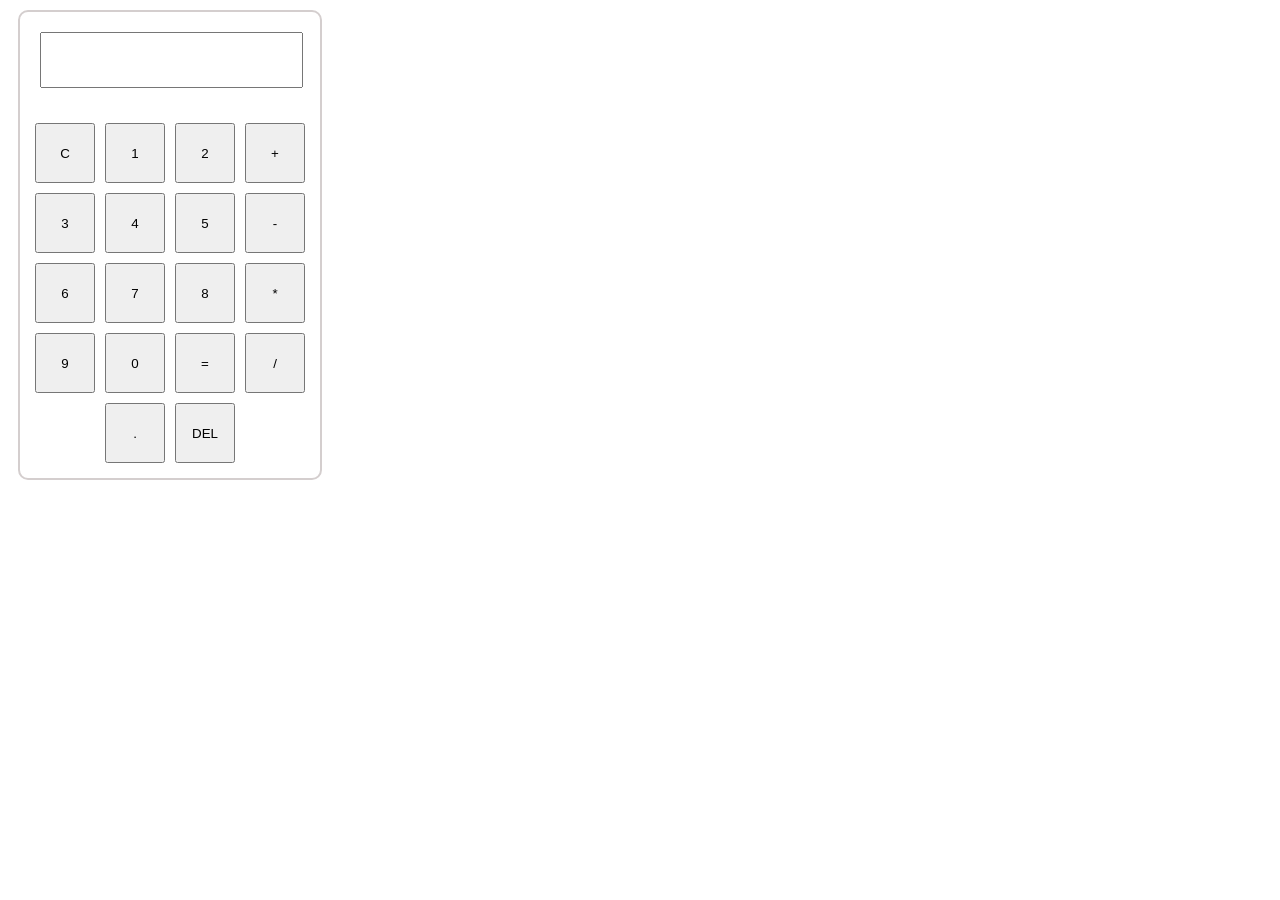
<file: Calculator/index.html>
<!DOCTYPE html>
<html lang="en">
<head>
  <title>CALCULATOR</title>
  <link rel="stylesheet" href="style.css">
</head>
<body>
  <div id="calculator">
    <input type="text" id="display" readonly>
      <div class="button-container">

        <button id="btn" onclick="currentDisplay = ''; 
          document.querySelector('#display').value = currentDisplay;">C</button>

        <button id="btn" onclick="currentDisplay = currentDisplay + '1'; 
          document.querySelector('#display').value = currentDisplay;">1</button>

        <button id="btn" onclick="currentDisplay = currentDisplay + '2'; 
          document.querySelector('#display').value = currentDisplay;">2</button>

        <button id="btn" onclick="currentDisplay = currentDisplay + '+'; 
          document.querySelector('#display').value = currentDisplay;">+</button>

        <button id="btn" onclick="currentDisplay = currentDisplay + '3'; 
          document.querySelector('#display').value = currentDisplay;">3</button>

        <button id="btn" onclick="currentDisplay = currentDisplay + '4';
          document.querySelector('#display').value = currentDisplay;">4</button>

        <button id="btn" onclick="currentDisplay = currentDisplay + '5'; 
          document.querySelector('#display').value = currentDisplay;">5</button>

        <button id="btn" onclick="currentDisplay = currentDisplay + '-';
         document.querySelector('#display').value = currentDisplay;">-</button>

        <button id="btn" onclick="currentDisplay = currentDisplay + '6';
         document.querySelector('#display').value = currentDisplay;">6</button>

        <button id="btn" onclick="currentDisplay = currentDisplay + '7';
         document.querySelector('#display').value = currentDisplay;">7</button>

        <button id="btn" onclick="currentDisplay = currentDisplay + '8';
         document.querySelector('#display').value = currentDisplay;">8</button>

        <button id="btn" onclick="currentDisplay = currentDisplay + '*';
         document.querySelector('#display').value = currentDisplay;">*</button>

        <button id="btn" onclick="currentDisplay = currentDisplay + '9';
         document.querySelector('#display').value = currentDisplay;">9</button>

        <button id="btn" onclick="currentDisplay = currentDisplay + '0';
         document.querySelector('#display').value = currentDisplay;">0</button>

        <button id="btn" onclick="currentDisplay = eval(currentDisplay);
         document.querySelector('#display').value = currentDisplay; ">=</button>

        <button id="btn" onclick="currentDisplay = currentDisplay + '/';
         document.querySelector('#display').value = currentDisplay;">/</button>

        <button id="btn" onclick="currentDisplay = currentDisplay + '.';
         document.querySelector('#display').value = currentDisplay;">.</button>

        <button id="btn" onclick="currentDisplay = currentDisplay.slice(0, -1);
         document.querySelector('#display').value = currentDisplay;">DEL</button>

      </div>
  </div>




<script src="script.js"></script>

</body>
</html>
</file>
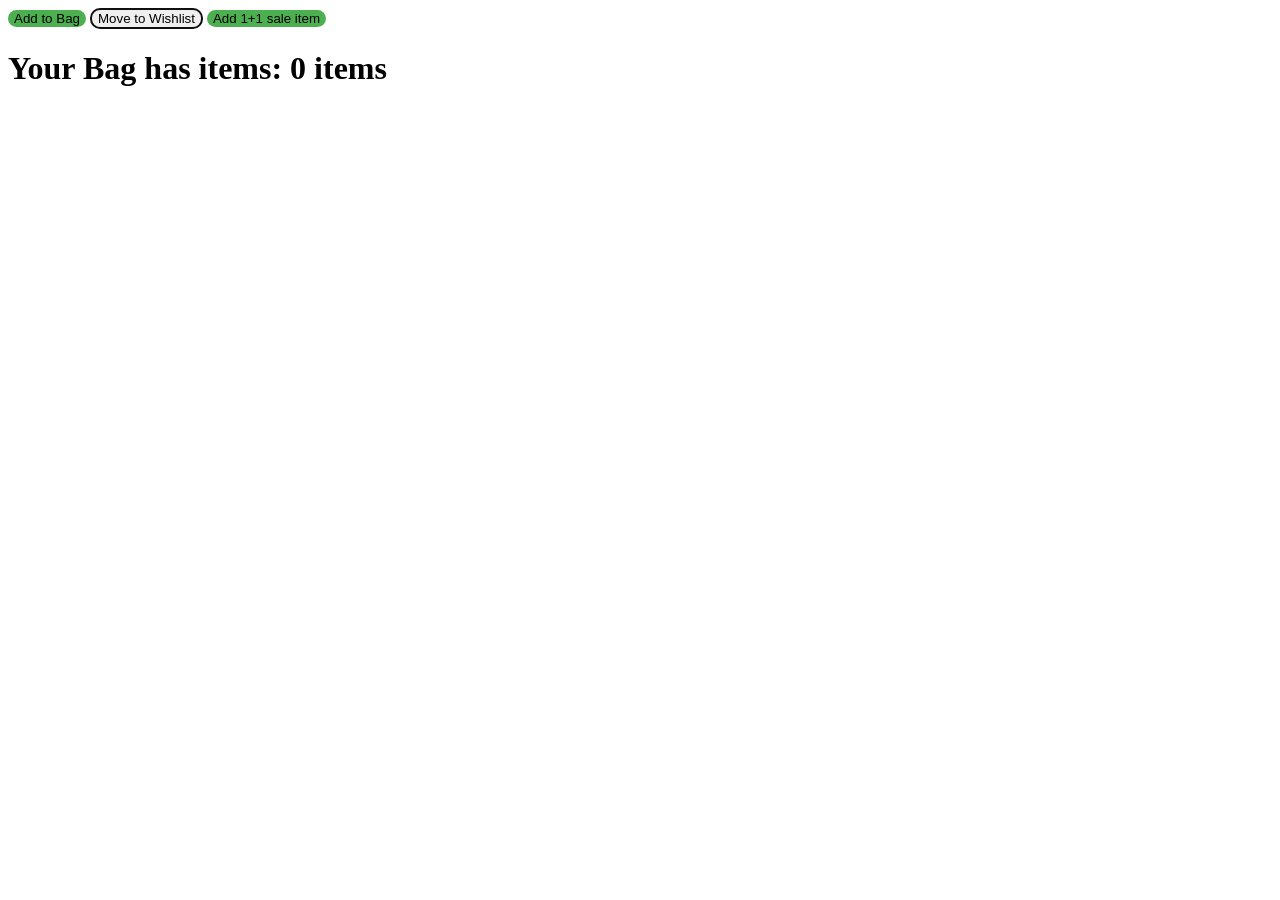
<file: capter1/index.html>
<!DOCTYPE html>
<html lang="en">
<head>
  <title>Add & Wishlist product</title>
  <link rel="stylesheet" href="style.css">
</head>
<body>
      

  <button class="btn" onclick="cartQuantity++; document.querySelector('#cartSummary').innerHTML = `Your Bag has items: ${cartQuantity} items`;">Add to Bag</button>


  <button class="btn1"  onclick="cartQuantity--; document.querySelector('#cartSummary').innerHTML = `Your Bag has items: ${cartQuantity} items`;">Move to Wishlist</button>


  <button class="btn" onclick="cartQuantity+=2; document.querySelector('#cartSummary').innerHTML = `Your Bag has items: ${cartQuantity} items`;">Add 1+1 sale item</button>

  <h1 id="cartSummary"></h1>


  <script>
    let cartQuantity = 0;
    document.querySelector('#cartSummary').innerHTML = `Your Bag has items: ${cartQuantity} items`;
  </script>
</body>
</html>
</file>
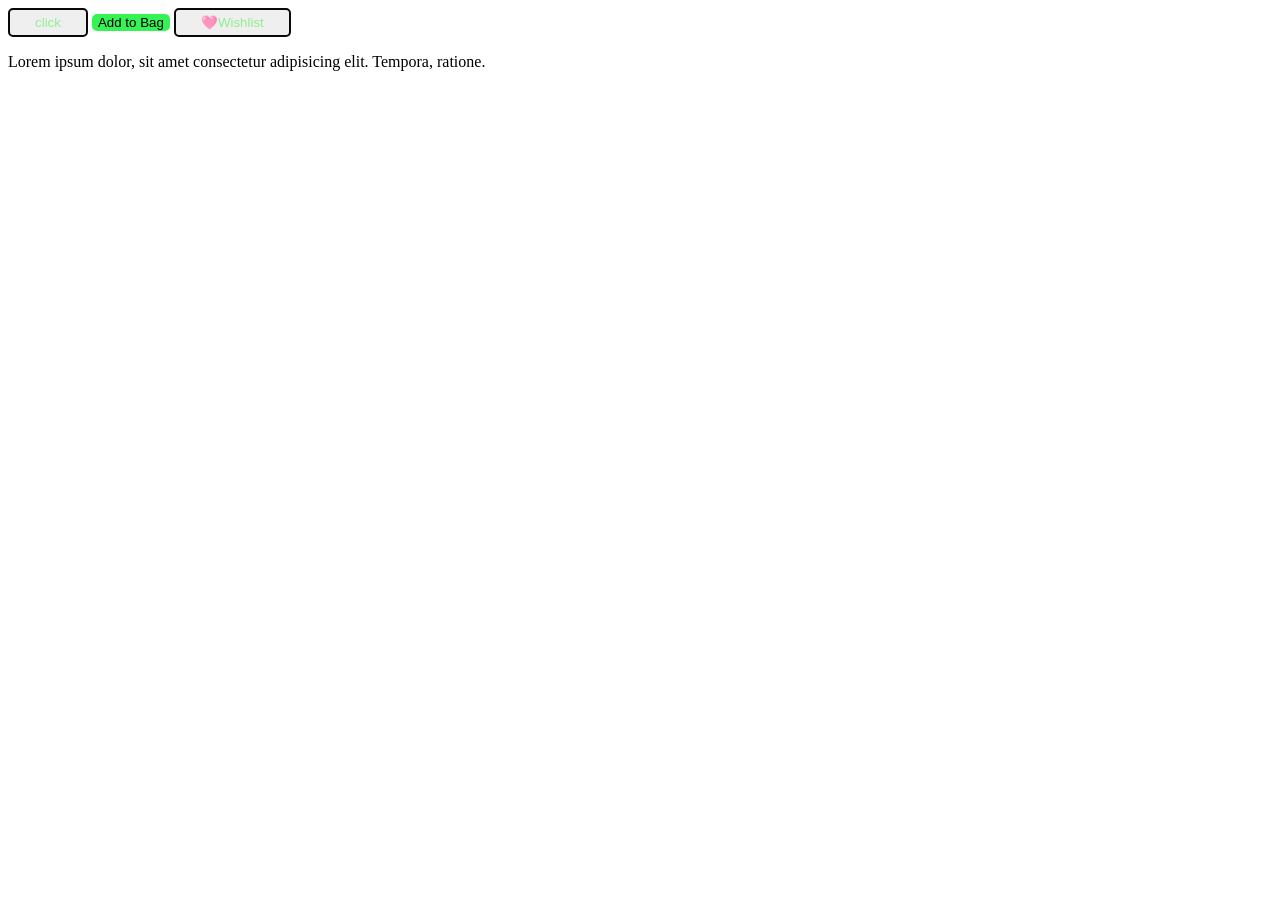
<file: chapter-0/index.html>
<!DOCTYPE html>
<html lang="en">
<head>
  <meta charset="UTF-8">
  <meta name="viewport" content="width=device-width, initial-scale=1.0">
  <title>Learning JavaScript</title>
  <link rel="stylesheet" href="style.css">
</head>
<body>
<button class="myButton">click</button>

  <button id="myButton" onclick="alert('Added to Bag')">Add to Bag</button>
  <button class="myButton" onclick="alert('Added to wishlist')">🩷Wishlist</button>

    <p>Lorem ipsum dolor, sit amet consectetur adipisicing elit. Tempora, ratione. </p>  

  <script>
    alert('Wel Come');
  </script>
</body>
</html>
</file>
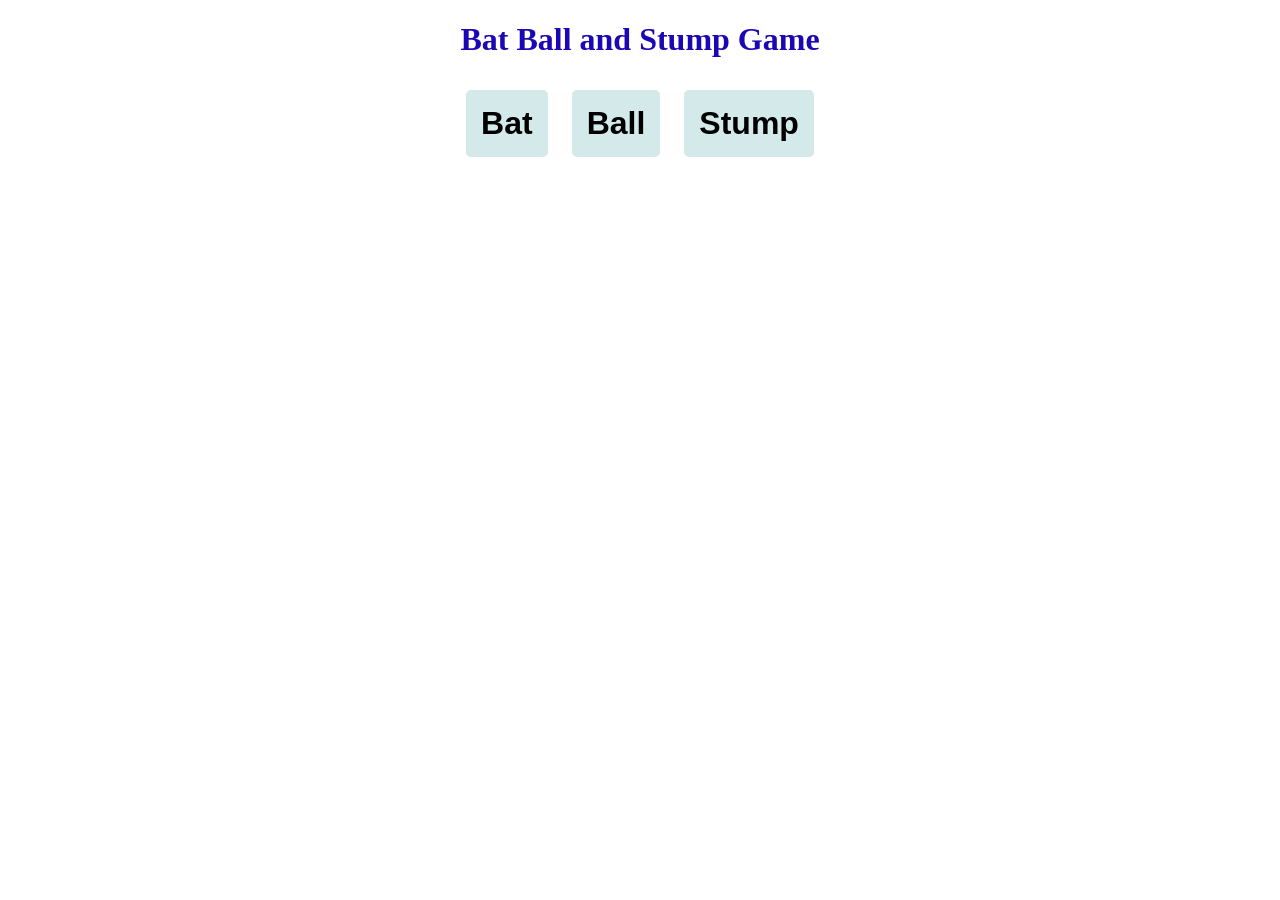
<file: cricket-gamee/index.html>
<!DOCTYPE html>
<html lang="en">
<head>
  <title>Cricket Game</title>
  <link rel="stylesheet" href="style.css">
</head>
<body>
  <h1 id="h1">Bat Ball and Stump Game </h1>
  
  <button id="btn" onclick=" 

    var randomNumber = Math.random() * 3
    var computerChoice;

    if (randomNumber <=1) { 
      computerChoice = 'bat';
} else if (randomNumber <=2) {
      computerChoice = 'ball';

    } else {
      computerChoice = 'stump';
    }

    var resultMsg;
    if (computerChoice === 'ball') {
      resultMsg ='user won';
    } else if (computerChoice === 'bat') {
      resultMsg =`it's a tie`;
    }else if (computerChoice === 'stump') {
      resultMsg ='computer won';
    }

      alert(`You have choosen bat. ,  computerChoice is ${computerChoice} and ${resultMsg}`);
        ">Bat</button>





  <button id="btn" onclick=" 

    var randomNumber = Math.random() * 3
    var computerChoice;

    if (randomNumber <=1) { 
      computerChoice = 'bat';
} else if (randomNumber <=2) {
      computerChoice = 'ball';
    } else {
      computerChoice = 'stump';
    }


    var resultMsg;
    if (computerChoice === 'ball') {
      resultMsg =`It's a tie`;
    } else if (computerChoice === 'bat') {
      resultMsg ='Computer won';
    }else if (computerChoice === 'stump') {
      resultMsg ='user won';
    }

      alert(`You have choosen ball, Computer choice is ${computerChoice} and ${resultMsg}`);
        ">Ball</button>




    <button id="btn" onclick=" 

    var randomNumber = Math.random() * 3
    var computerChoice;

    if (randomNumber <=1) { 
      computerChoice = 'bat';
} else if (randomNumber <=2) {
      computerChoice = 'ball';
    } else {
      computerChoice = 'stump';
    }

    var resultMsg;
    if (computerChoice === 'ball') {
      resultMsg ='computer won';
    } else if (computerChoice === 'bat') {
      resultMsg =`user won`;
    }else if (computerChoice === 'stump') {
      resultMsg =`It's a tie`;
    }

      alert(`You have choosen stump. Computer choice is ${computerChoice} and ${resultMsg}`);
        ">Stump</button>
    
    

</body>
</html>
</file>
<file: Calculator/style.css>
#calculator {
  border: 2px  solid rgb(212, 206, 206);
  margin: 10px;
  border-radius: 10px;
  width: 300px;
}

#display {
  margin: 20px;
  width: 85%;
  height: 50px;
}

.button-container{
  margin: 10px;
  display: flex;
  justify-content: center;
  flex-wrap: wrap;
}

#btn{
    margin: 5px;
    width: 60px;
    height: 60px;
}
</file>
<file: capter1/style.css>
.btn{
  background-color: #4CAF50;
  border: none;
  border-radius: 10px;
}

.btn1{
  border: 2px solid #0f100f;
  border-radius: 10px;
}
</file>
<file: chapter-0/style.css>
.myButton {
  color: lightgreen;
  border: 2px solid rgb(9, 9, 9);
  border-radius: 5px;
  padding: 5px 25px;
}

#myButton {
  background-color: rgb(54, 243, 85);
  border-radius: 5px;
  border: none;
}
</file>
<file: cricket-gamee/style.css>
body{
  text-align: center;
}

#h1{
  color: rgb(27, 7, 180);
  font-weight: 900;
  font-size: xx-large;
}

#btn{
  background-color: rgb(212, 233, 233);
  color: black;
  font-weight: 900;
  border: none;
  border-radius: 5px;
  font-size: xx-large;
  padding: 15px;
  margin: 10px;
}
</file>
